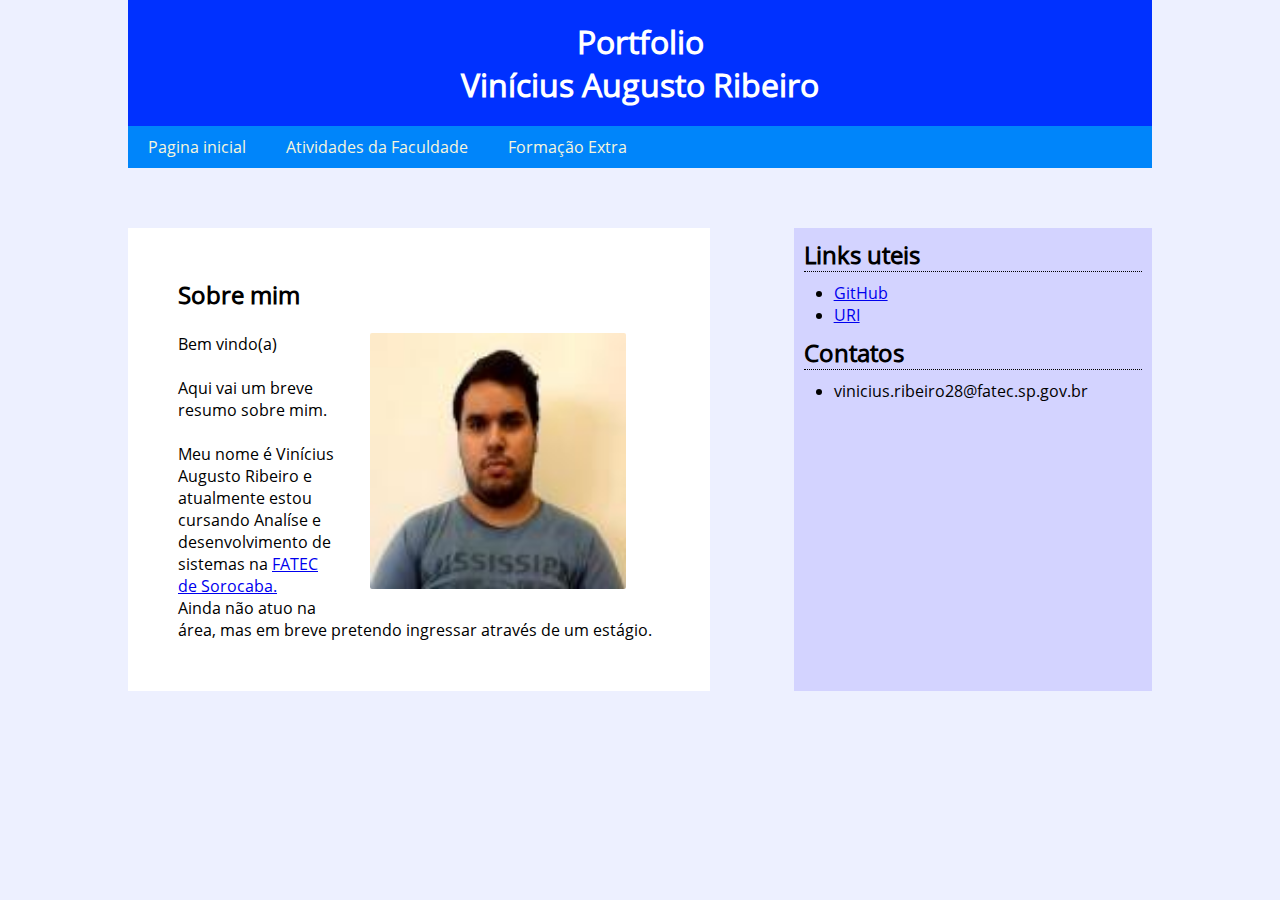
<file: Portfolio/html/index.html>
<!DOCTYPE html>
<html lang="en">
<head>
    <meta charset="UTF-8">
    <meta name="viewport" content="width=device-width, initial-scale=1.0">
    <title>Vinícius Augusto Ribeiro</title>
    <link href="../css/form.css" rel="stylesheet">
</head>
<body>
    
    <div class="todo">
    
    <div class="topo"><h1>Portfolio <br>Vinícius Augusto Ribeiro </h1></div>
    <div class="menu">
        <a href="index.html"> Pagina inicial</a>
        <a href="ativFacul.html"> Atividades da Faculdade</a>
        <a href="fmcExtras.html"> Formação Extra</a>
        
    </div>
    <div class="centro">
    
    <div class="conteudo">
        
    <h2> Sobre mim</h2>
    
    <br>
    <div class="moldura"><img src="../imagens/vinicius.jpg"></div>
    
    Bem vindo(a)
    <br>
    <br>
    Aqui vai um breve resumo sobre mim.
    <br>
    <br>
    <p>
    Meu nome é Vinícius Augusto Ribeiro e atualmente estou cursando  Analíse e desenvolvimento de sistemas na <a href="http://www.fatecsorocaba.edu.br/" target="_blank">FATEC de Sorocaba.</a>
    <br>
    Ainda não atuo na área, mas em breve pretendo ingressar através de um estágio.
        
    </p> 
    
    </div>
    
    <div class="links"> 
    
        <h2> Links uteis</h2>
        <ul>
            <li><a href="https://github.com/ViniciusRibeiro6" target="_blank">GitHub</a></li>
            <li><a href="https://www.urionlinejudge.com.br/judge/pt/profile/296377" target="_blank">URI</a></li>
            
            
        </ul>
        <h2> Contatos </h2>    
        
        <ul>
           <li>vinicius.ribeiro28@fatec.sp.gov.br </li>
           
        </ul>
    
    </div>
    </div>
    
    </div>
</body>
</html>
</file>
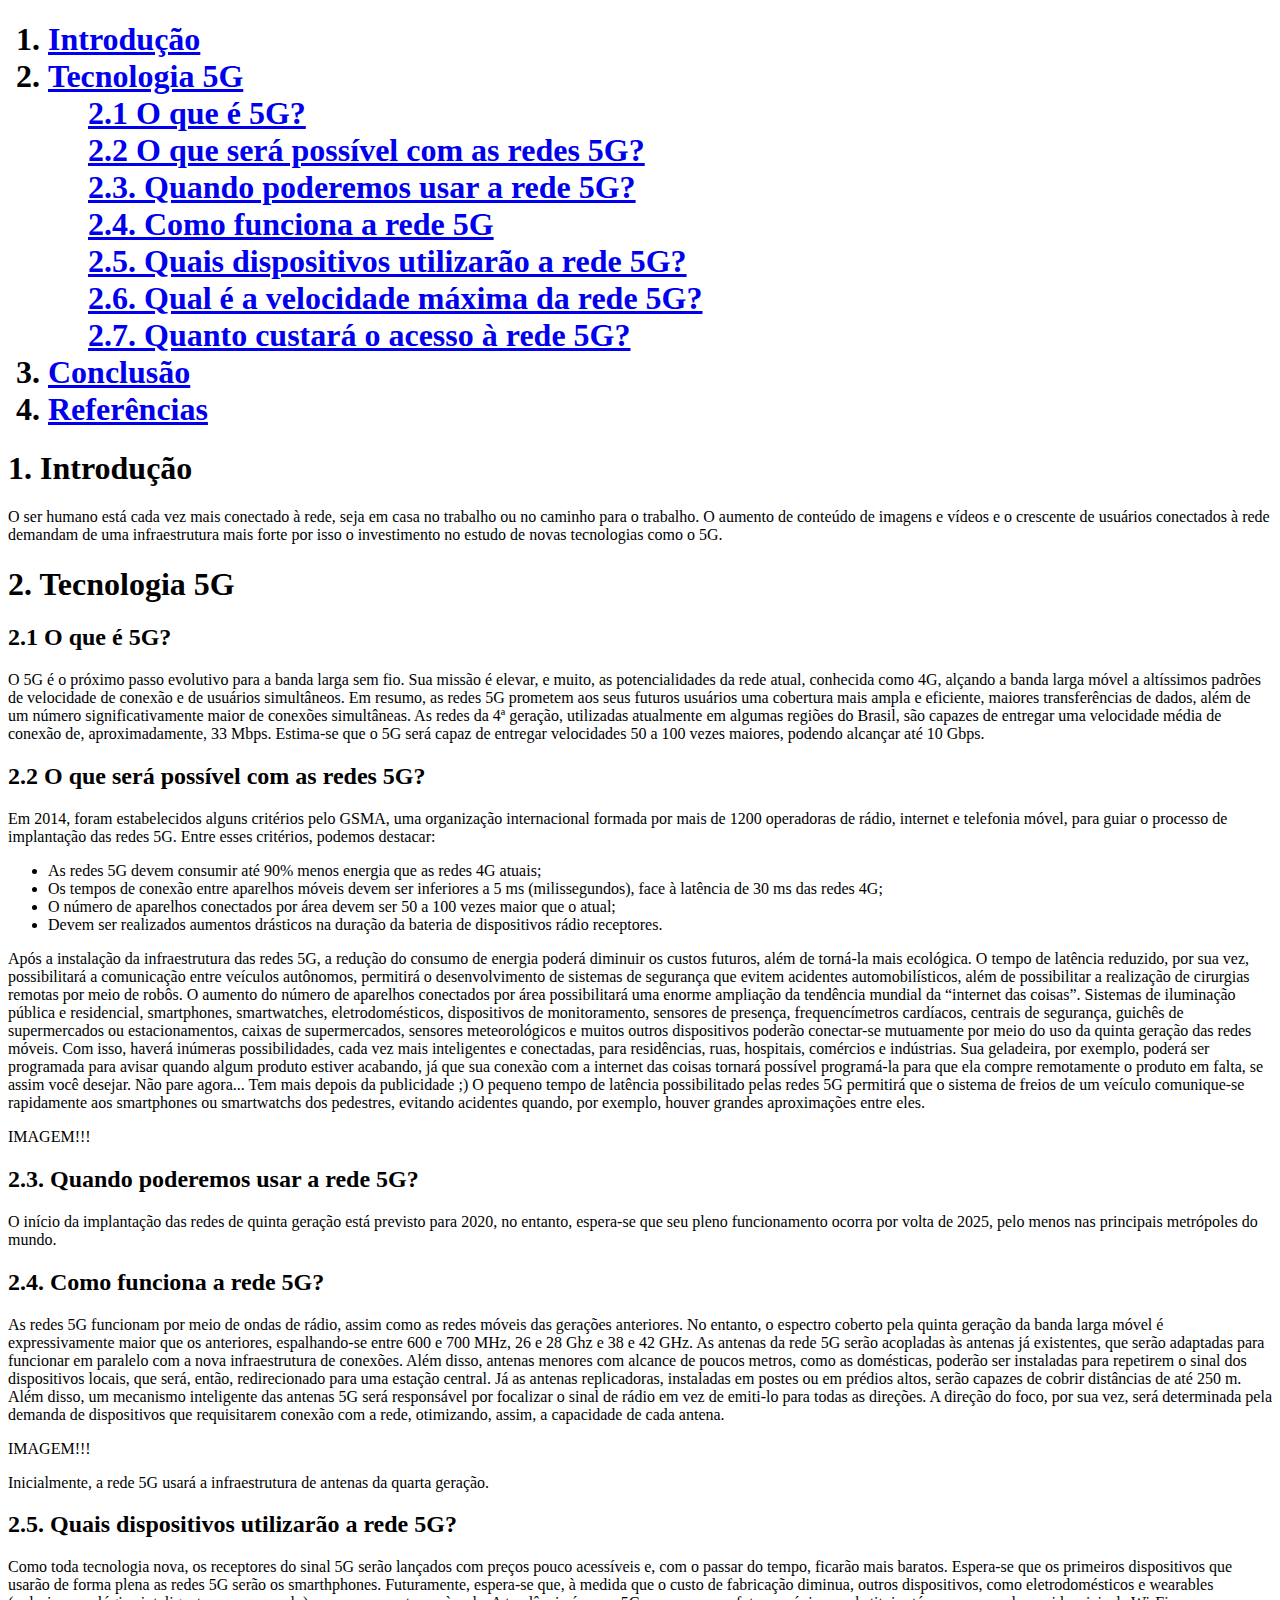
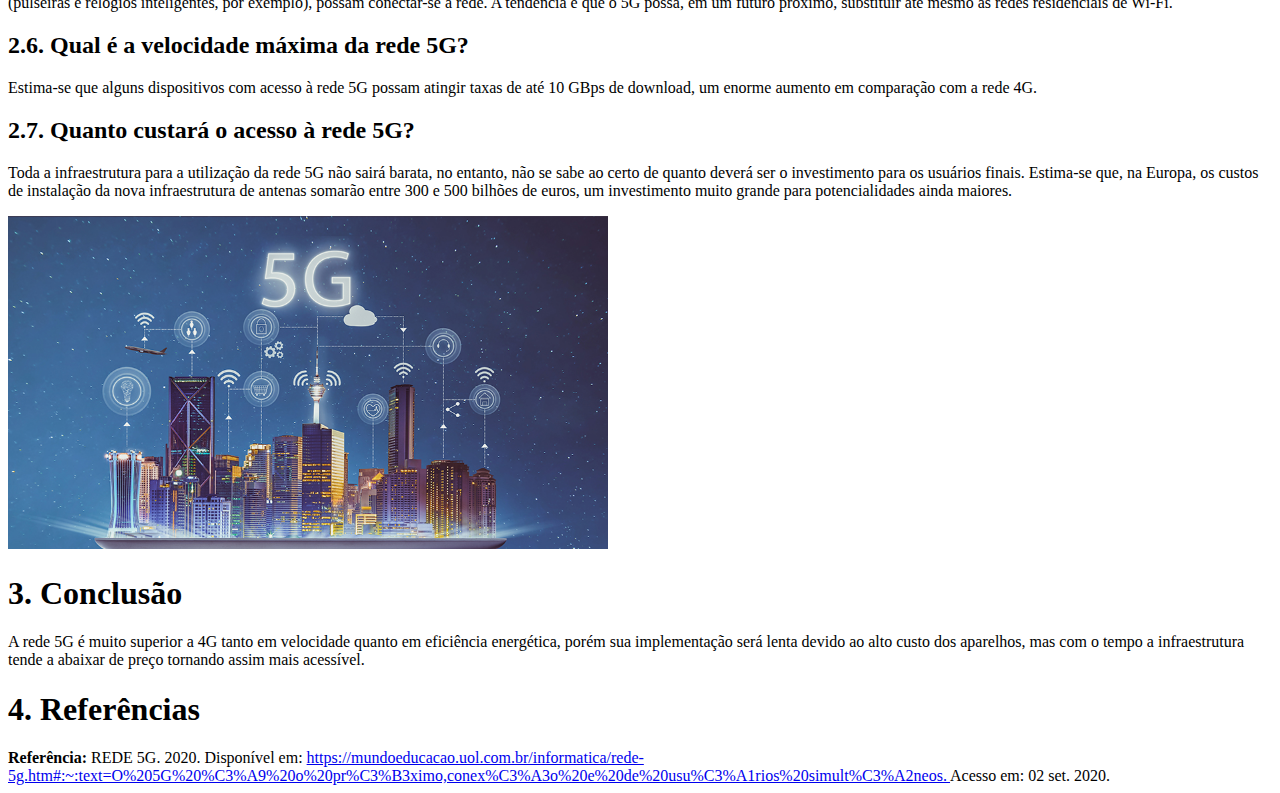
<file: atividade3/atividade2.html>
<!DOCTYPE html>
<html lang="en">
<head>
    <meta charset="UTF-8">
    <title>Tecnologia 5G</title>
</head>
<body>
  <OL>
      <h1>
      <LI><a href="#introducao"> Introdução </a></LI>
      <LI><a href="#5g"> Tecnologia 5G </a></LI>
      
 <dd><a href="#oq5g"> 2.1 O que é 5G? </a></dd>      
 <dd><a href="#poss5g"> 2.2 O que será possível com as redes 5G? </a></dd>  
 <dd><a href="#qnd5g"> 2.3. Quando poderemos usar a rede 5G? </a></dd>  
 <dd><a href="#func5g"> 2.4. Como funciona a rede 5G </a></dd>  
 <dd><a href="#disp5g"> 2.5. Quais dispositivos utilizarão a rede 5G? </a></dd>  
 <dd><a href="#max5g"> 2.6. Qual é a velocidade máxima da rede 5G? </a></dd>  
 <dd><a href="#custo5g"> 2.7. Quanto custará o acesso à rede 5G? </a></dd>  

         
          
          
      
      <LI><a href="#conclusao"> Conclusão </a></LI>
      <LI><a href="#ref"> Referências </a></LI>
      
      </h1>
  </OL>

  
   <a name="introducao"></a>
   <h1>1. Introdução </h1>
   
   O ser humano está cada vez mais conectado à rede, seja em casa no trabalho ou no caminho para o trabalho. O aumento de conteúdo de imagens e vídeos e o crescente de usuários conectados à rede demandam de uma infraestrutura mais forte por isso o investimento no estudo de novas tecnologias como o 5G. 
   
    <a name="5g"></a>
    <h1>2. Tecnologia 5G </h1>
   
   <a name="oq5g"></a>
   
   <h2>2.1 O que é 5G? </h2>
   <p>O 5G é o próximo passo evolutivo para a banda larga sem fio. Sua missão é elevar, e muito, as potencialidades da rede atual, conhecida como 4G, alçando a banda larga móvel a altíssimos padrões de velocidade de conexão e de usuários simultâneos.
Em resumo, as redes 5G prometem aos seus futuros usuários uma cobertura mais ampla e eficiente, maiores transferências de dados, além de um número significativamente maior de conexões simultâneas.
As redes da 4ª geração, utilizadas atualmente em algumas regiões do Brasil, são capazes de entregar uma velocidade média de conexão de, aproximadamente, 33 Mbps. Estima-se que o 5G será capaz de entregar velocidades 50 a 100 vezes maiores, podendo alcançar até 10 Gbps.

   
   <a name="poss5g"> </a>
    <h2>2.2 O que será possível com as redes 5G?</h2>
    Em 2014, foram estabelecidos alguns critérios pelo GSMA, uma organização internacional formada por mais de 1200 operadoras de rádio, internet e telefonia móvel, para guiar o processo de implantação das redes 5G. Entre esses critérios, podemos destacar:
    
    <ul>
        
        <li>As redes 5G devem consumir até 90% menos energia que as redes 4G atuais;</li>
        <li>Os tempos de conexão entre aparelhos móveis devem ser inferiores a 5 ms (milissegundos), face à latência de 30 ms das redes 4G;</li>
        <li>O número de aparelhos conectados por área devem ser 50 a 100 vezes maior que o atual;</li>
        <li>Devem ser realizados aumentos drásticos na duração da bateria de dispositivos rádio receptores.</li>
        
    </ul>
    Após a instalação da infraestrutura das redes 5G, a redução do consumo de energia poderá diminuir os custos futuros, além de torná-la mais ecológica. O tempo de latência reduzido, por sua vez, possibilitará a comunicação entre veículos autônomos, permitirá o desenvolvimento de sistemas de segurança que evitem acidentes automobilísticos, além de possibilitar a realização de cirurgias remotas por meio de robôs.
O aumento do número de aparelhos conectados por área possibilitará uma enorme ampliação da tendência mundial da “internet das coisas”. Sistemas de iluminação pública e residencial, smartphones, smartwatches, eletrodomésticos, dispositivos de monitoramento, sensores de presença, frequencímetros cardíacos, centrais de segurança, guichês de supermercados ou estacionamentos, caixas de supermercados, sensores meteorológicos e muitos outros dispositivos poderão conectar-se mutuamente por meio do uso da quinta geração das redes móveis. Com isso, haverá inúmeras possibilidades, cada vez mais inteligentes e conectadas, para residências, ruas, hospitais, comércios e indústrias.
Sua geladeira, por exemplo, poderá ser programada para avisar quando algum produto estiver acabando, já que sua conexão com a internet das coisas tornará possível programá-la para que ela compre remotamente o produto em falta, se assim você desejar.
Não pare agora... Tem mais depois da publicidade ;)
O pequeno tempo de latência possibilitado pelas redes 5G permitirá que o sistema de freios de um veículo comunique-se rapidamente aos smartphones ou smartwatchs dos pedestres, evitando acidentes quando, por exemplo, houver grandes aproximações entre eles.

  <P></P>IMAGEM!!!
   
    <a name="qnd5g"> </a>
    <h2>2.3. Quando poderemos usar a rede 5G?</h2>
    
    O início da implantação das redes de quinta geração está previsto para 2020, no entanto, espera-se que seu pleno funcionamento ocorra por volta de 2025, pelo menos nas principais metrópoles do mundo.
    
     <a name="func5g"> </a>
    
    <h2>2.4. Como funciona a rede 5G?</h2>
    
    As redes 5G funcionam por meio de ondas de rádio, assim como as redes móveis das gerações anteriores. No entanto, o espectro coberto pela quinta geração da banda larga móvel é expressivamente maior que os anteriores, espalhando-se entre 600 e 700 MHz, 26 e 28 Ghz e 38 e 42 GHz.
As antenas da rede 5G serão acopladas às antenas já existentes, que serão adaptadas para funcionar em paralelo com a nova infraestrutura de conexões. Além disso, antenas menores com alcance de poucos metros, como as domésticas, poderão ser instaladas para repetirem o sinal dos dispositivos locais, que será, então, redirecionado para uma estação central. Já as antenas replicadoras, instaladas em postes ou em prédios altos, serão capazes de cobrir distâncias de até 250 m.
Além disso, um mecanismo inteligente das antenas 5G será responsável por focalizar o sinal de rádio em vez de emiti-lo para todas as direções. A direção do foco, por sua vez, será determinada pela demanda de dispositivos que requisitarem conexão com a rede, otimizando, assim, a capacidade de cada antena.

   <P></P>IMAGEM!!!
   <P></P>Inicialmente, a rede 5G usará a infraestrutura de antenas da quarta geração.
    
     <a name="disp5g"> </a>
    <h2>2.5. Quais dispositivos utilizarão a rede 5G?</h2>
    
    Como toda tecnologia nova, os receptores do sinal 5G serão lançados com preços pouco acessíveis e, com o passar do tempo, ficarão mais baratos. Espera-se que os primeiros dispositivos que usarão de forma plena as redes 5G serão os smarthphones.
Futuramente, espera-se que, à medida que o custo de fabricação diminua, outros dispositivos, como eletrodomésticos e wearables (pulseiras e relógios inteligentes, por exemplo), possam conectar-se à rede. A tendência é que o 5G possa, em um futuro próximo, substituir até mesmo as redes residenciais de Wi-Fi.

     <a name="max5g"> </a>
    <h2>2.6. Qual é a velocidade máxima da rede 5G?</h2>
    Estima-se que alguns dispositivos com acesso à rede 5G possam atingir taxas de até 10 GBps de download, um enorme aumento em comparação com a rede 4G.
    
     <a name="custo5g"> </a>
    <h2>2.7. Quanto custará o acesso à rede 5G?</h2>
    Toda a infraestrutura para a utilização da rede 5G não sairá barata, no entanto, não se sabe ao certo de quanto deverá ser o investimento para os usuários finais. Estima-se que, na Europa, os custos de instalação da nova infraestrutura de antenas somarão entre 300 e 500 bilhões de euros, um investimento muito grande para potencialidades ainda maiores. 
    <P></P>
    <img src="rede-5-g-o-que-e.jpg" width="600px" alt="Rede 5G">
    
  
   
    <a name="conclusao"> </a>
   <a name="conclusao"></a>
   <h1>3. Conclusão </h1>
   
   A rede 5G é muito superior a 4G tanto em velocidade quanto em eficiência energética, porém sua implementação será lenta devido ao alto custo dos aparelhos, mas com o tempo a infraestrutura tende a abaixar de preço tornando assim mais acessível.
   
    <a name="ref"> </a>
    <a name="ref"></a>
   <h1>4. Referências </h1>
    
    <b>Referência:</b> REDE 5G. 2020. Disponível em: <a href="https://mundoeducacao.uol.com.br/informatica/rede-5g.htm#:~:text=O%205G%20%C3%A9%20o%20pr%C3%B3ximo,conex%C3%A3o%20e%20de%20usu%C3%A1rios%20simult%C3%A2neos" target="_blank"> https://mundoeducacao.uol.com.br/informatica/rede-5g.htm#:~:text=O%205G%20%C3%A9%20o%20pr%C3%B3ximo,conex%C3%A3o%20e%20de%20usu%C3%A1rios%20simult%C3%A2neos.   </a> 
    
    Acesso em: 02 set. 2020.
   
    
</body>
</html>
</file>
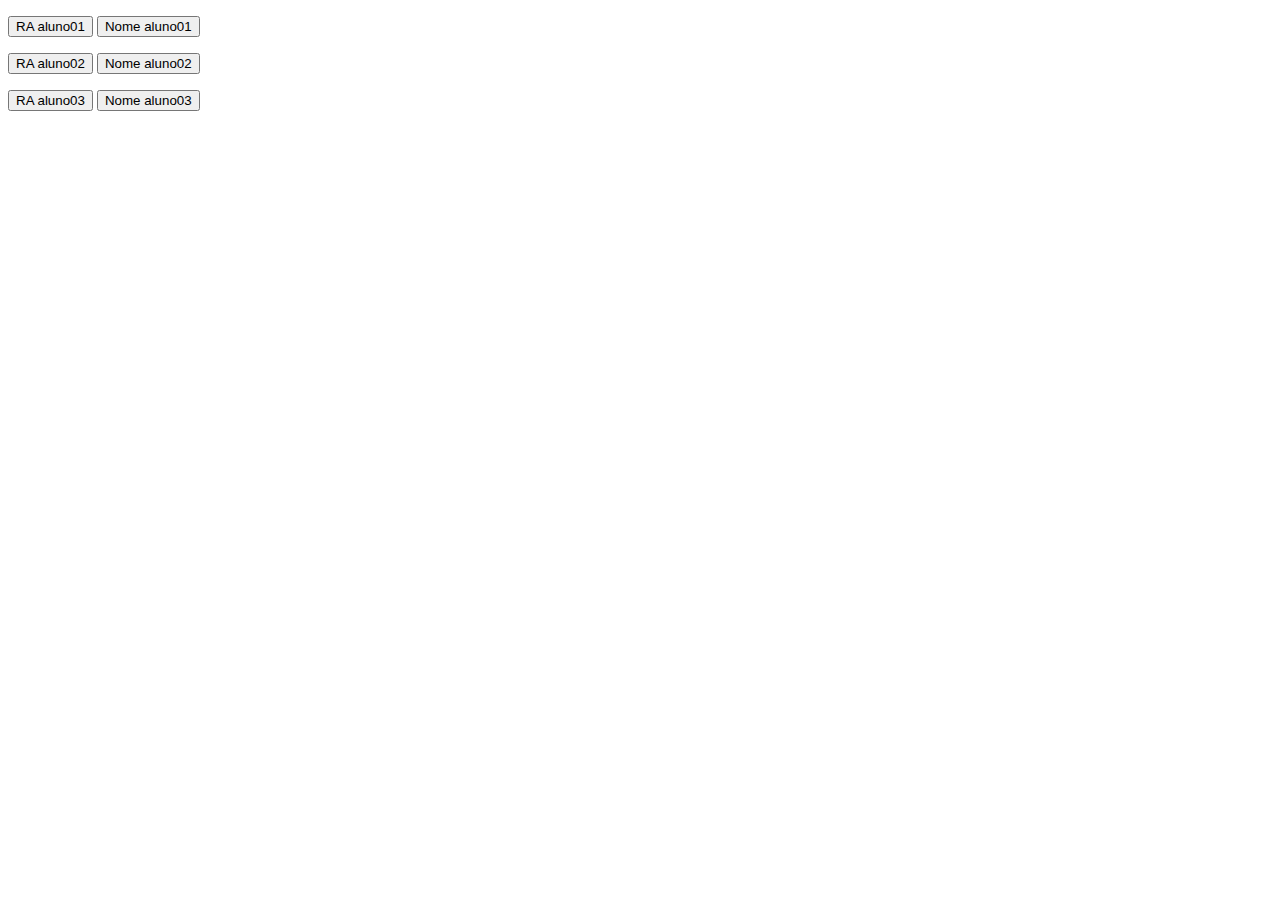
<file: Atividade8/Atividade8.html>
<!DOCTYPE html>
<html lang="en">
<head>
    <meta charset="UTF-8">
    <title>Document dai</title>
</head>
<body>
    
<p><button onclick="alert(aluno01.ra)">RA aluno01</button>
<button onclick="alert(aluno01.nome)">Nome aluno01</button></p>
<p><button onclick="alert(aluno02.ra)">RA aluno02</button>
<button onclick="alert(aluno02.nome)">Nome aluno02</button></p>
<p><button onclick="alert(aluno03.ra)">RA aluno03</button>
<button onclick="alert(aluno03.nome)">Nome aluno03</button></p>
    
    <script>
    
        var aluno01 = {
        
            ra:"00300008000",
            nome:"Joao"
        }
        
        var aluno02 = new Object();
            aluno02.ra = "00300007000";
            aluno02.nome = "Pedro";
    
        var aluno03 = {};
            aluno03["ra"]="00300006000"
            aluno03["nome"]="Maria";
    
     </script>
    
</body>
</html>
</file>
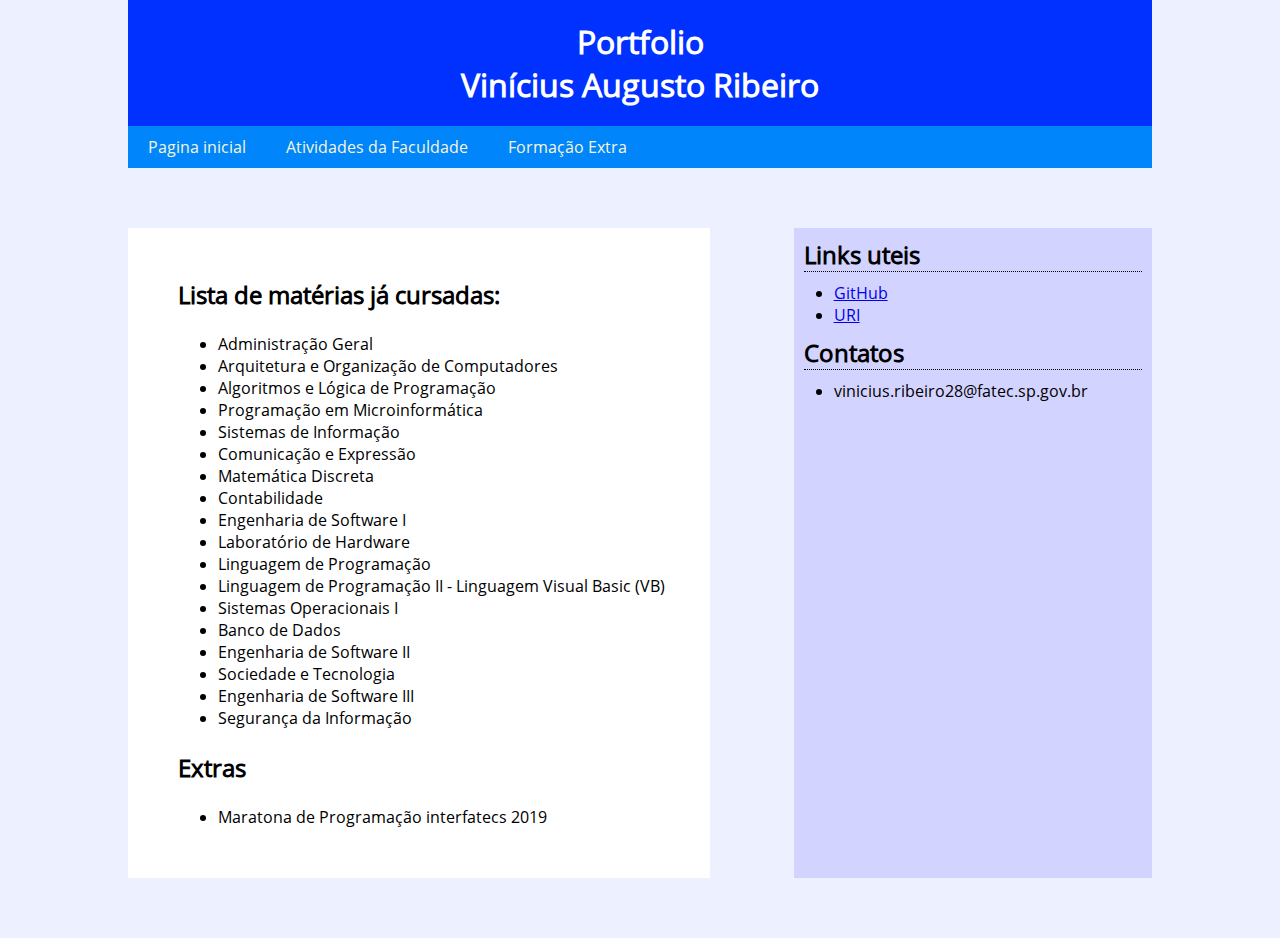
<file: Portfolio/html/ativFacul.html>
<!DOCTYPE html>
<html lang="en">
<head>
    <meta charset="UTF-8">
    <meta name="viewport" content="width=device-width, initial-scale=1.0">
    <title>Vinícius Augusto Ribeiro</title>
    <link href="../css/form.css" rel="stylesheet">
</head>
<body>
    
    <div class="todo">
    
    <div class="topo"><h1>Portfolio <br>Vinícius Augusto Ribeiro </h1></div>
    <div class="menu">
        <a href="index.html"> Pagina inicial</a>
        <a href="ativFacul.html"> Atividades da Faculdade</a>
        <a href="fmcExtras.html"> Formação Extra</a>
        
    </div>
    <div class="centro">
    
    
    <div class="conteudo">
        
    <h2> Lista de matérias já cursadas:</h2>
    
    <br>

    <ul>
        <li> Administração Geral </li>
        <li> Arquitetura e Organização de Computadores </li>
        <li>Algoritmos e Lógica de Programação </li>
        <li>Programação em Microinformática  </li>
        <li> Sistemas de Informação</li>
        <li> Comunicação e Expressão</li>
        <li>Matemática Discreta </li>
        <li>Contabilidade </li>
        <li> Engenharia de Software I</li>
        <li> Laboratório de Hardware</li>
        <li> Linguagem de Programação</li>
        <li> Linguagem de Programação II - Linguagem Visual Basic
(VB)</li>
        <li>Sistemas Operacionais I </li>
        <li> Banco de Dados  </li>
        <li>Engenharia de Software II </li>
        <li> Sociedade e Tecnologia</li>
        <li>Engenharia de Software III </li>
        <li>Segurança da Informação  </li>
        
    </ul>
    <br>
    <h2>Extras </h2>
    <br>
    <ul>
        <li>Maratona de Programação interfatecs 2019</li>
    </ul>
        
     </div>
    
    <div class="links"> 
    
        <h2> Links uteis</h2>
        <ul>
            <li><a href="https://github.com/ViniciusRibeiro6" target="_blank">GitHub</a></li>
            <li><a href="https://www.urionlinejudge.com.br/judge/pt/profile/296377" target="_blank">URI</a></li>
            
        </ul>
        <h2> Contatos </h2>    
        
            <ul>
           <li>vinicius.ribeiro28@fatec.sp.gov.br </li>
           
            </ul>
    
    </div>
    </div>
    
    </div>
</body>
</html>
</file>
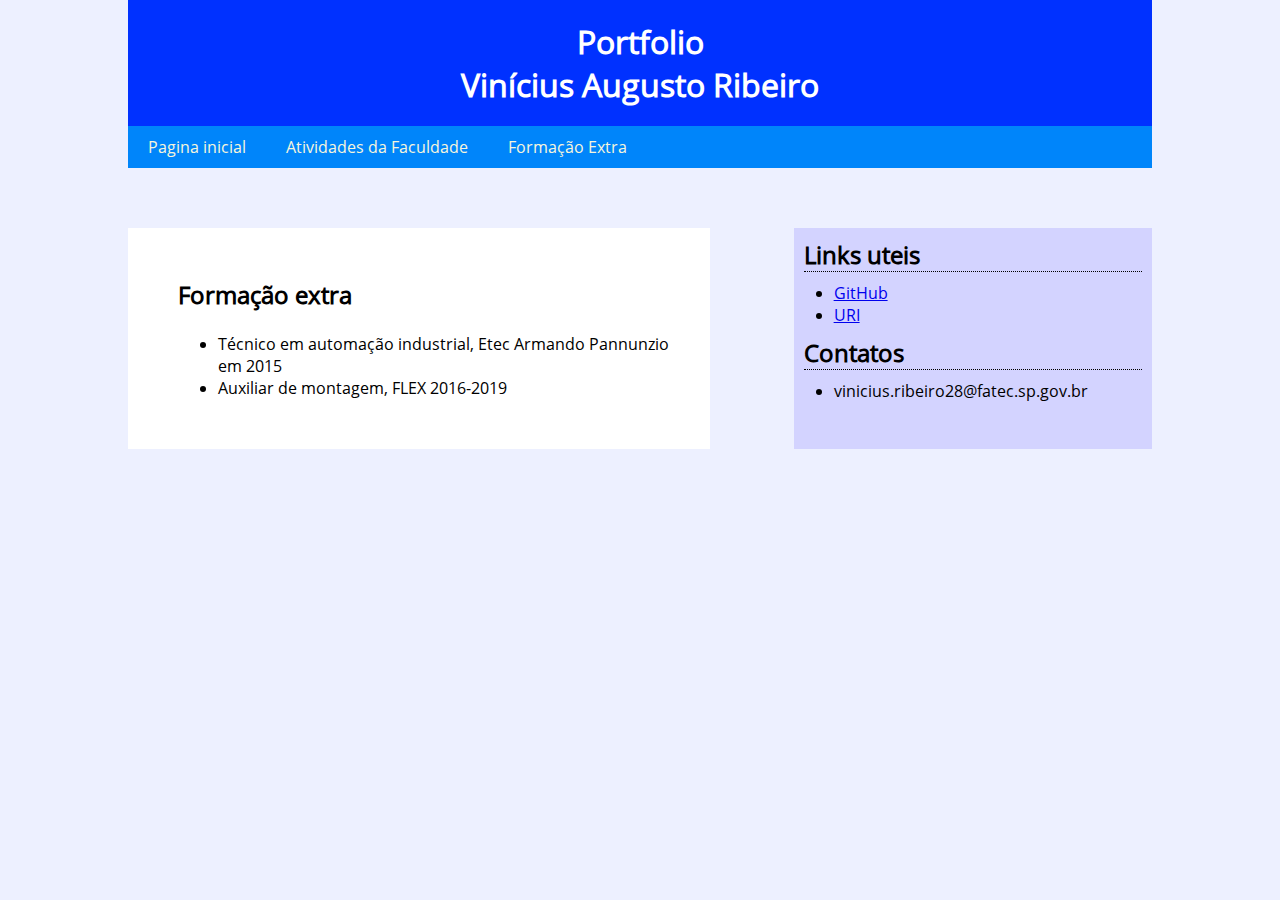
<file: Portfolio/html/fmcExtras.html>
<!DOCTYPE html>
<html lang="en">
<head>
    <meta charset="UTF-8">
    <meta name="viewport" content="width=device-width, initial-scale=1.0">
    <title>Vinícius Augusto Ribeiro</title>
    <link href="../css/form.css" rel="stylesheet">
</head>
<body>
    
    <div class="todo">
    
    <div class="topo"><h1>Portfolio <br>Vinícius Augusto Ribeiro </h1></div>
    <div class="menu">
        <a href="index.html"> Pagina inicial</a>
        <a href="ativFacul.html"> Atividades da Faculdade</a>
        <a href="fmcExtras.html"> Formação Extra</a>
        
    </div>
    <div class="centro">
    
    
    <div class="conteudo">
        
    <h2>Formação extra</h2>
    <ul>
       <br>
        <li> Técnico em automação industrial, Etec Armando Pannunzio em 2015 </li>
    </ul>
    
    <ul>
        <li>Auxiliar de montagem, FLEX 2016-2019</li>
    </ul>
    
    
    </div>
    
    <div class="links"> 
    
        <h2> Links uteis</h2>
        <ul>
            <li><a href="https://github.com/ViniciusRibeiro6" target="_blank">GitHub</a></li>
            <li><a href="https://www.urionlinejudge.com.br/judge/pt/profile/296377" target="_blank">URI</a></li>
            
            
        </ul>
        <h2> Contatos </h2>    
        
        <ul>
           <li>vinicius.ribeiro28@fatec.sp.gov.br </li>
           
        </ul>
    
    </div>
    </div>
    
    </div>
</body>
</html>
</file>
<file: Portfolio/css/form.css>
@font-face{
    
    font-family:OpenSans;
    src: url(../font/OpenSans-Regular.ttf);
}

*{
    margin: 0;
    font-family: OpenSans, sans-serif;
}

body{background-color: #edf0ff;}

.todo{
    
    
    font-size: 1rem;
    padding: 0 10% 0 10% ;
    margin: auto;
    max-width: 1920px;
}

.topo{
    
    background-color: #0031ff;
    height: 10%x;
    width: auto;
    text-align: center;
    padding: 20px 0 20px 0;
    color: white;
    box-sizing: border-box; 
}

.menu{
    
    background-color: #0085fa;
    display: flex;

}

.menu a {
    
    text-align: center;
    text-decoration: none;
    color:beige;
    padding: 10px 20px;
}

.menu a:hover{
    
    background-color:blueviolet;
}

.centro{
    
    margin: 0;
    padding: 60px 0;
    display: flex;
}

.conteudo{
    
    background-color: white;
    padding: 50px 20px 50px 50px;
    width: 50%;
}

.moldura{
    
    margin-left: 30px;
    height: auto;
    width: 20rem;
    float: right;
    overflow: hidden;
}

.moldura img {
    
    width: 80%;
    height: auto;
    margin-left: auto;
    margin-top: 0;
    margin-bottom: 10px;
    border-radius: 2px;
    -webkit-transition: all .8s cubic-bezier(.190, 1.000, .220, 1.000);
    -moz-transition: all .8s cubic-bezier(.190, 1.000, .220, 1.000);
    -ms-transition: all .8s cubic-bezier(.190, 1.000, .220, 1.000);
    -o-transition: all .8s cubic-bezier(.190, 1.000, .220, 1.000);
    transition: all .8s cubic-bezier(.190, 1.000, .220, 1.000);
    
}

.moldura img:hover{
    
    -webkit-transform: scale(1.5);
    -moz-transform: scale(1.5);
    -ms-transform: scale(1.5);
    -o-transform: scale(1.5);
    transform: scale(1.5);
}

.conteudo p {
    
    flex: 0 1 auto;

}

.links{
    
    width: 35%;
    height: auto;
    margin-right: 0;
    margin-left: auto;
    box-sizing: border-box; 
    background-color: #d3d3ff;
    word-wrap:break-word;
    
}

.links h2{
    
    border-bottom: dotted 1px black;
    margin: 10px;
    
}
@media screen and (max-width: 1024px){
    
    .todo{
        
    padding: 0 2% 0 2%;
    }
    
}

@media screen and (max-width: 800px){
    
    .todo{
    
    font-size: 1.8rem;
    padding: 0;
    }
    
    .menu{
        background-color: #edf0ff;
        flex-direction: column;
    }
    
    .menu a{ 
        background-color: #0085fa;
        margin: 10px 0;
        padding: 20px 0;
    }
    
    .conteudo{
        
        width: auto;
    }
    
    .links{
        
        width: 100%;
    }
    
    .moldura{
        
        float:none;
        width: 90%;
        display: block;
        margin: auto;
        margin-bottom: 8%;
    }
    
   .centro{
        
        display: inline-block;
    }
    
    .meta{
        
        height: 200px;
        width: auto;
        margin: 1rem;
    }
}
</file>
